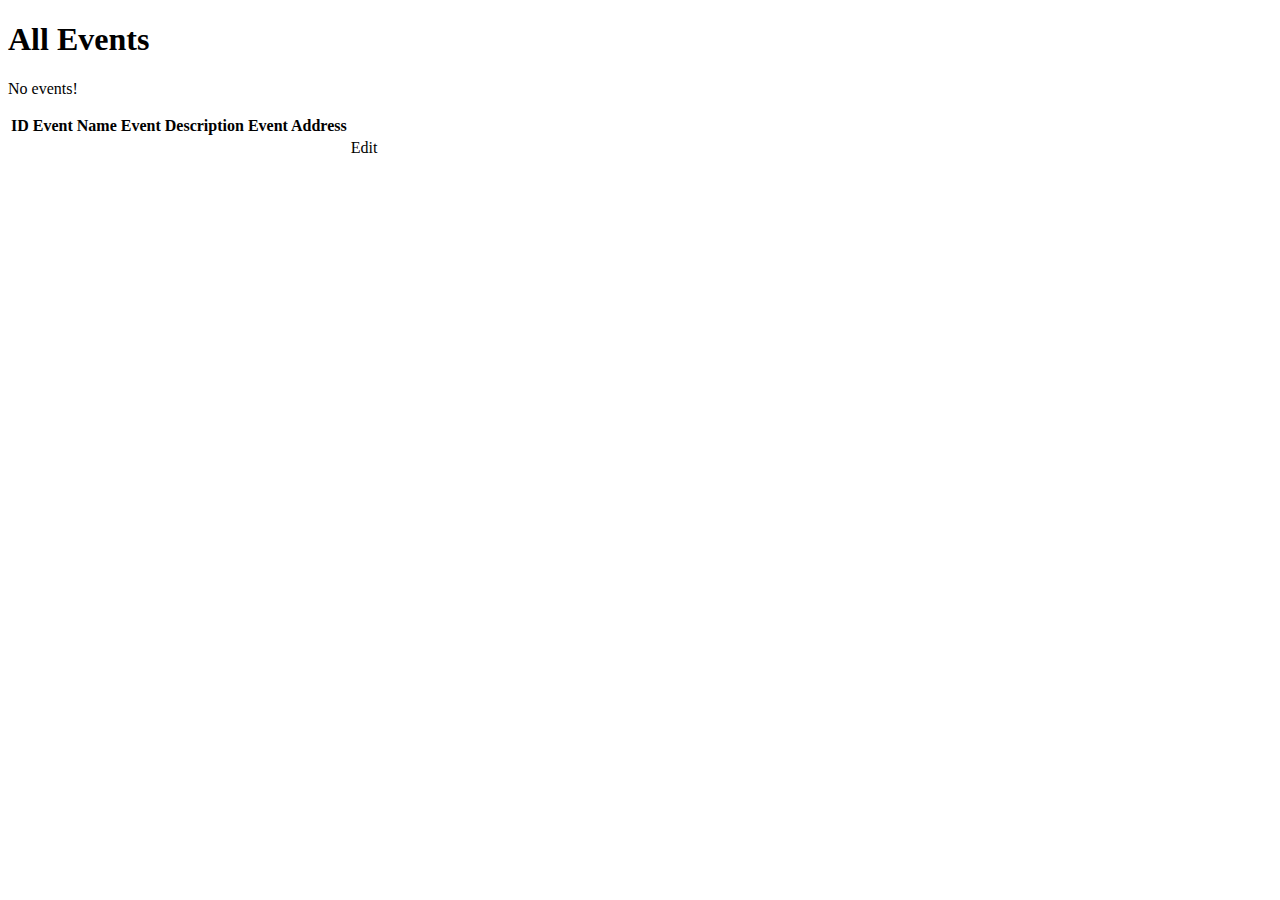
<file: src/main/resources/templates/events/index.html>
<!DOCTYPE html>
<html lang="en" xmlns:th="https://www.thymeleaf.org/">
<head th:replace="fragments :: head">
<body class="container">
<h1>All Events</h1>
<nav th:replace="fragments :: header"></nav>
<p th:unless="${events} and ${events.size()}"> No events!</p>
<table class="table table-striped">
    <thead>
        <tr>
            <th>ID</th>
            <th>Event Name</th>
            <th>Event Description</th>
            <th>Event Address</th>
        </tr>
    </thead>
    <tr th:each="event : ${events}">
        <td th:text="${event.id}"></td>
        <td th:text="${event.name}"></td>
        <td th:text="${event.description}"></td>
        <td th:replace="fragments :: address"></td>
        <td>
            <a th:href="@{/events/edit/{id}(id=${event.id})}">Edit</a>
        </td>

    </tr>
<!--    <tr th:each="event : ${events}">-->
<!--        <td th:text="${event}"></td>-->
<!--    </tr>-->
<!--    <th:block th:each="event : ${events}">-->
<!--        <p th:text="${event.description}">Description</p>-->
<!--    </th:block>-->
</table>
</body>
</html>
</file>
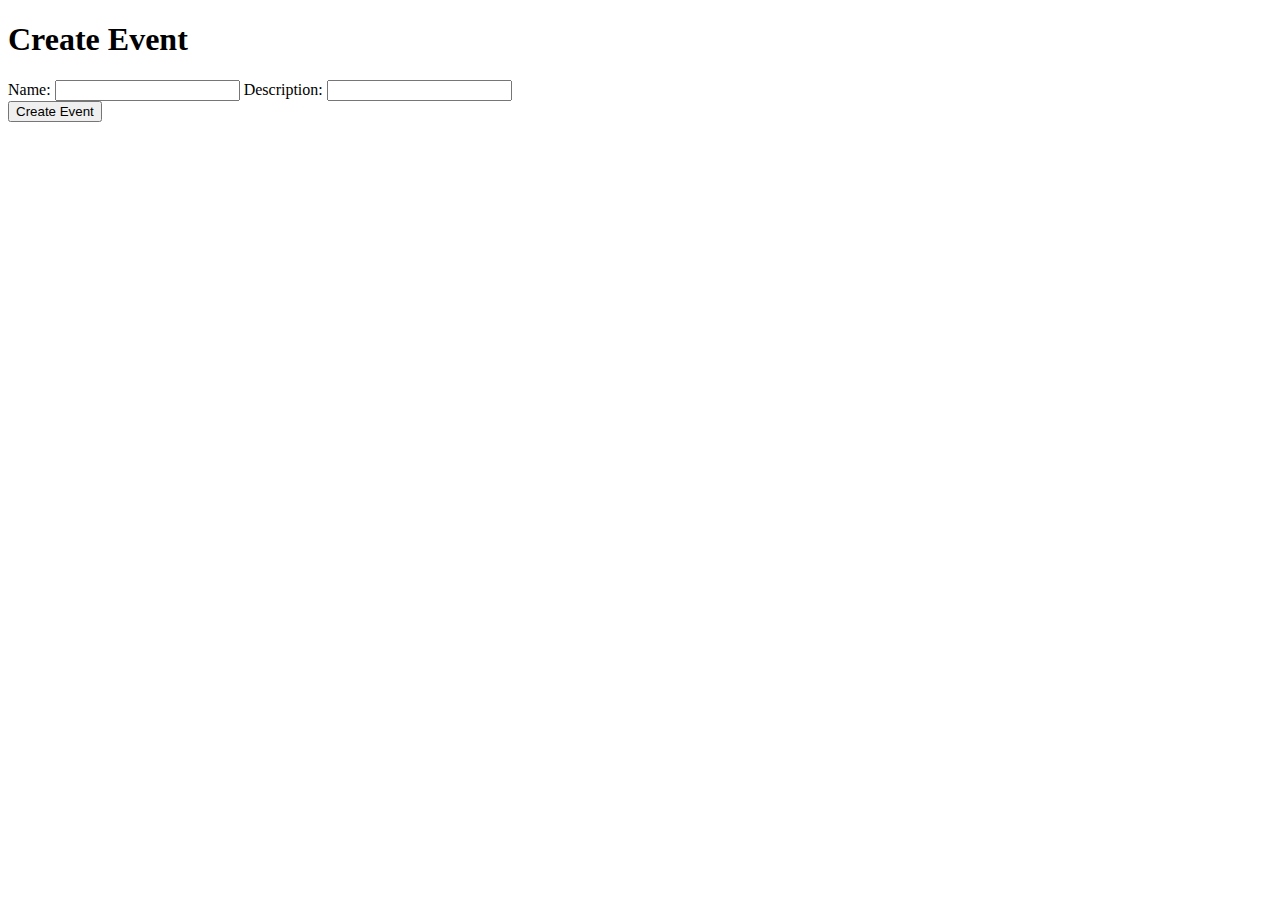
<file: src/main/resources/templates/events/create.html>
<!DOCTYPE html>
<html lang="en" xmlns:th="https://www.thymeleaf.org/">
<head th:replace="fragments :: head">
<body class="container">
<h1>Create Event</h1>
<nav th:replace="fragments :: header"></nav>
<form method="post" action="/events/create">
    <div class="form-group">
        <label>Name:
    <input type="text" name="name" class="form-control">
        </label>
        <label> Description:
            <input type="text" name="description" class="form-control">
        </label>
    </div>
    <div>
    <input type="submit" value="Create Event" class="btn btn-success">
    </div>
</form>
</body>
</html>
</file>
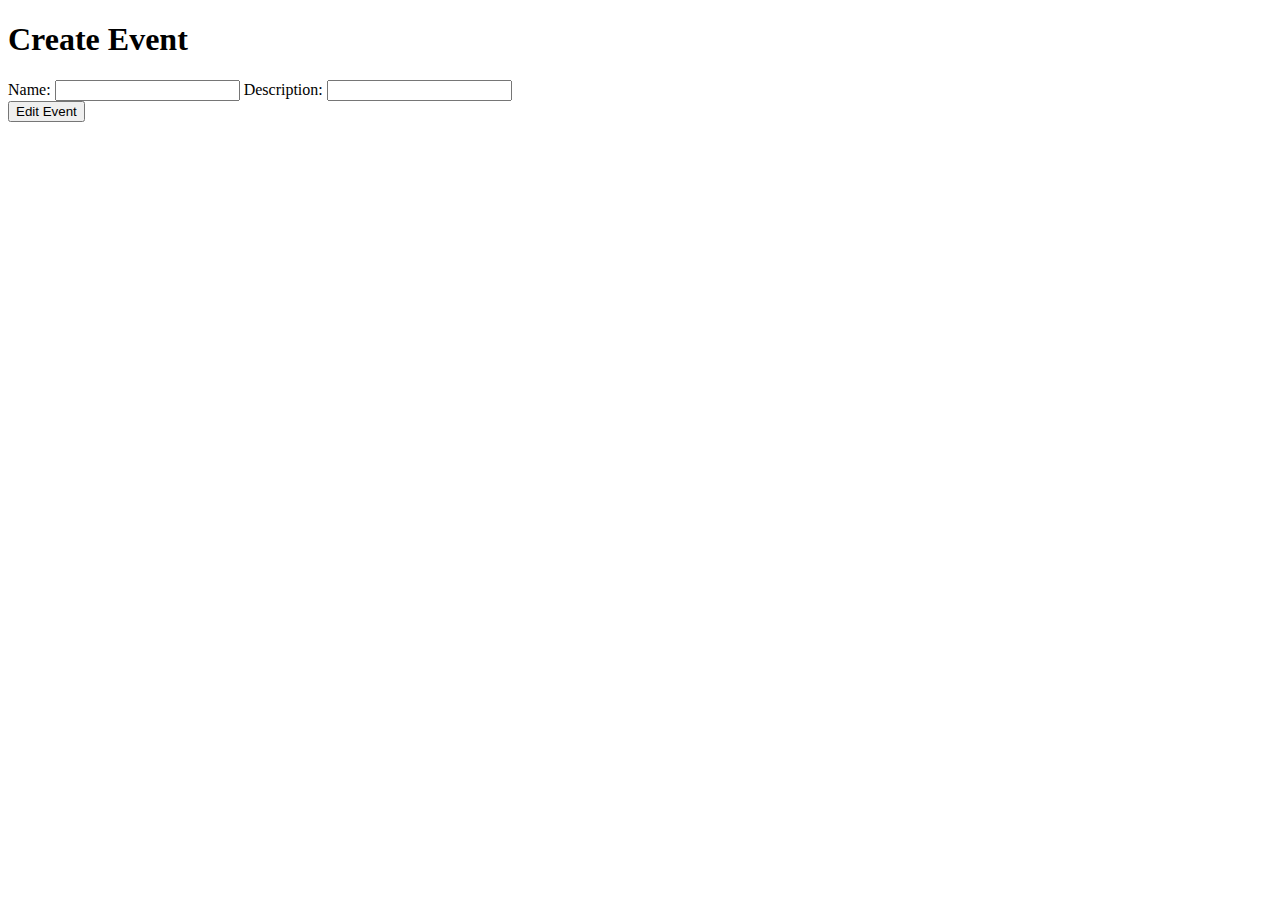
<file: src/main/resources/templates/events/edit.html>
<!DOCTYPE html>
<html lang="en" xmlns:th="https://www.thymeleaf.org/">
<head th:replace="fragments :: head">
<body class="container">
<h1>Create Event</h1>
<nav th:replace="fragments :: header"></nav>
<form method="post" action="/events/create" th:action="@{/events/edit}">
    <div class="form-group">
        <label>Name:
            <input type="text" name="name" class="form-control" th:value="${event.name}">
        </label>
        <label> Description:
            <input type="text" name="description" class="form-control" th:value="${event.description}">
        </label>
        <label>
        <input type="hidden" th:value="${event.id}" name="eventId" />
        </label>
    </div>
    <div>
        <input type="submit" value="Edit Event" class="btn btn-success">
    </div>
</form>
</body>
</html>
</file>
